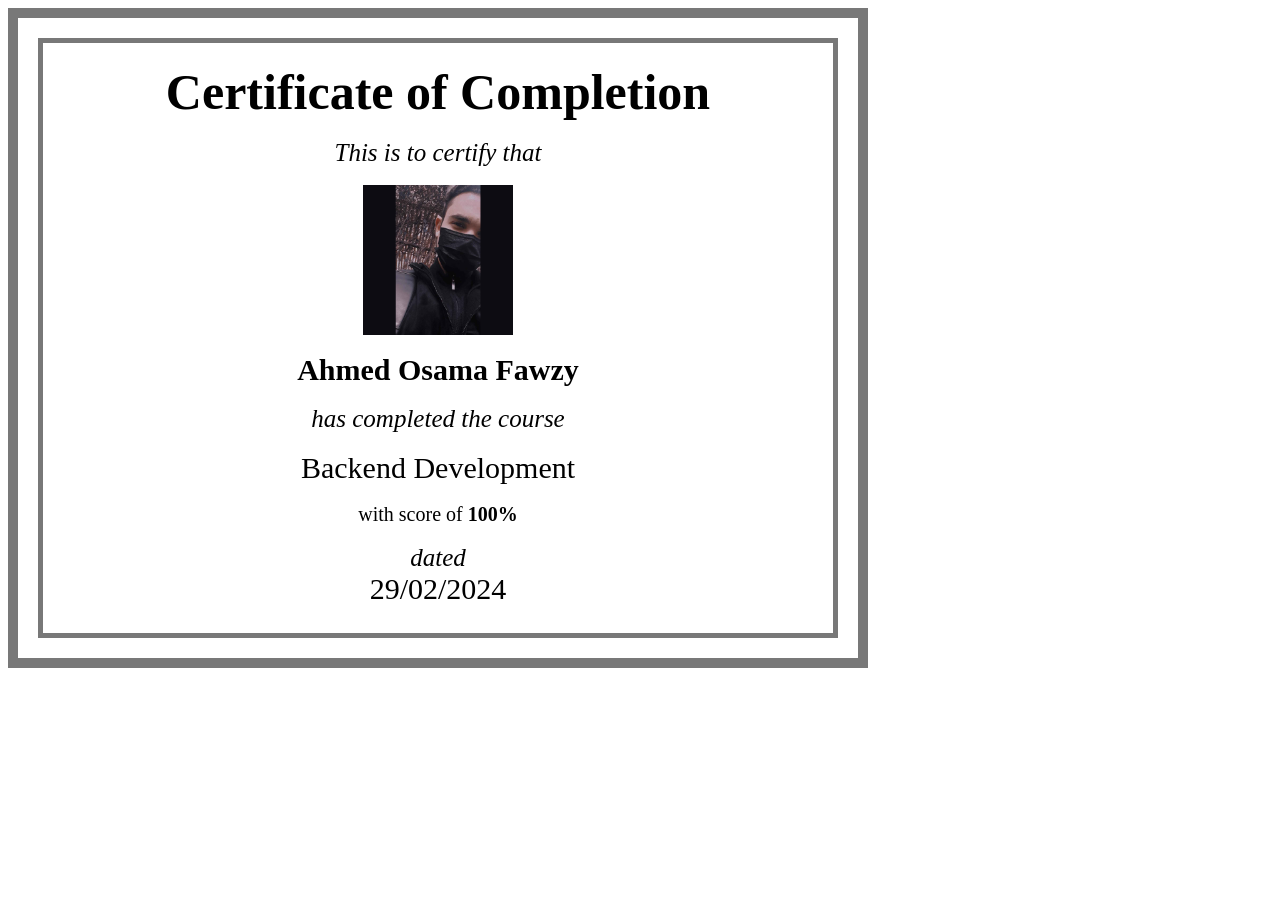
<file: certificates/Ahmed Osama Fawzy.html>
<html>
<head></head>
<body>
<div style="width:800px; height:600px; padding:20px; text-align:center; border: 10px solid #787878">
    <div style="width:750px; height:550px; padding:20px; text-align:center; border: 5px solid #787878">
        <span style="font-size:50px; font-weight:bold">Certificate of Completion</span>
        <br><br>
        <span style="font-size:25px"><i>This is to certify that</i></span>
        <br><br>
        <img width="150px" height="150px" src="../images/Ahmed Osama Fawzy.jpeg">
        <br><br>
        <span style="font-size:30px"><b>Ahmed Osama Fawzy</b></span><br><br>
        <span style="font-size:25px"><i>has completed the course</i></span> <br><br>
        <span style="font-size:30px">Backend Development</span> <br><br>
        <span style="font-size:20px">with score of <b>100%</b></span> <br><br>
        <span style="font-size:25px"><i>dated</i></span><br>
        <span style="font-size:30px">29/02/2024 </span>
    </div>
</div>
</body>
</html>
</file>
